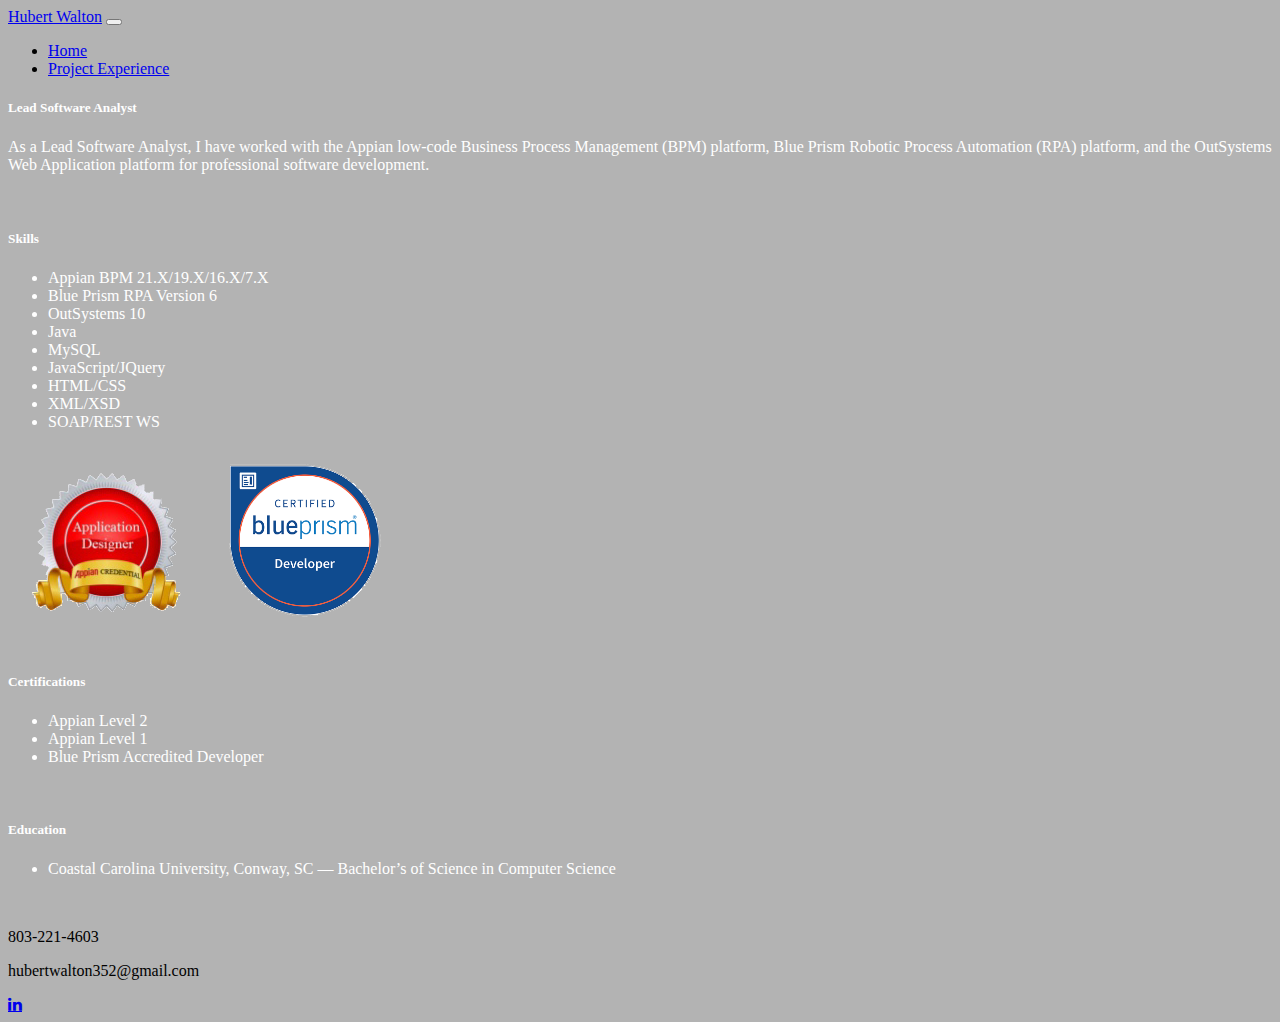
<file: pages/index.html>
<!DOCTYPE html>
<html lang="en">
<head>
	<!-- Required meta tags -->
	<meta charset="utf-8">
	<meta name="viewport" content="width=device-width, initial-scale=1">

	<!-- Bootstrap CSS -->
	<link href="https://cdn.jsdelivr.net/npm/bootstrap@5.1.3/dist/css/bootstrap.min.css" rel="stylesheet" integrity="sha384-1BmE4kWBq78iYhFldvKuhfTAU6auU8tT94WrHftjDbrCEXSU1oBoqyl2QvZ6jIW3" crossorigin="anonymous">

	<link rel="stylesheet" type="text/css" href="../css/styles.css" />

	<!-- <script src="http://www.w3schools.com/lib/w3data.js"></script> -->
	<!-- <script
		src="https://ajax.googleapis.com/ajax/libs/jquery/3.3.1/jquery.min.js"></script>
	<script
		src="https://maxcdn.bootstrapcdn.com/bootstrap/3.4.0/js/bootstrap.min.js"></script> -->

	<link rel="icon" type="image/png" href="../img/profile.jpg"
		sizes="32x32" />
	<link rel="icon" type="image/png" href="../img/profile.jpg"
		sizes="16x16" />
	<link rel="stylesheet" href="https://cdnjs.cloudflare.com/ajax/libs/font-awesome/4.7.0/css/font-awesome.min.css">

	<title>Hubert Walton Resume</title>
</head>
<body class="bkgd">

	<nav class="navbar navbar-expand-lg navbar-dark bg-dark">
		<div class="container-fluid">
			<a class="navbar-brand" href="#">Hubert Walton</a>
			<button class="navbar-toggler" type="button" data-bs-toggle="collapse" data-bs-target="#navbarSupportedContent" aria-controls="navbarSupportedContent" aria-expanded="false" aria-label="Toggle navigation">
				<span class="navbar-toggler-icon"></span>
			</button>
			<div class="collapse navbar-collapse" id="navbarSupportedContent">
				<ul class="navbar-nav me-auto mb-2 mb-lg-0">
					<li class="nav-item">
						<a class="nav-link active" href="./index.html">Home</a>
					</li>
					<li class="nav-item">
						<a class="nav-link" href="./project_experience.html">Project Experience</a>
					</li>
				</ul>
			</div>
		</div>
	</nav>

	<div class="container">
		<div class="jumbotron text-center">
			<p></p>
		</div>
		<div class="row">
			<div class="col-xs-2 col-lg-7">
				<div class="card bg-secondary">
					<div class="card-body">
						<h5 class="card-title text-center text-color">Lead Software Analyst</h5>
						<p class="card-text text-color">As a Lead Software Analyst, I have worked with the Appian low-code Business Process Management (BPM) platform,
							Blue Prism Robotic Process Automation (RPA) platform, and the OutSystems Web Application platform for professional software development.</p>
					</div>
				</div>
				<br>
				<div class="card bg-secondary">
					<div class="card-body">
						<h5 class="card-title text-center text-color">Skills</h5>
						<ul class="list-group">
							<li class="list-group-item bg-secondary text-color">Appian BPM 21.X/19.X/16.X/7.X</li>
							<li class="list-group-item bg-secondary text-color">Blue Prism RPA Version 6</li>
							<li class="list-group-item bg-secondary text-color">OutSystems 10</li>
							<li class="list-group-item bg-secondary text-color">Java</li>
							<li class="list-group-item bg-secondary text-color">MySQL</li>
							<li class="list-group-item bg-secondary text-color">JavaScript/JQuery</li>
							<li class="list-group-item bg-secondary text-color">HTML/CSS</li>
							<li class="list-group-item bg-secondary text-color">XML/XSD</li>
							<li class="list-group-item bg-secondary text-color">SOAP/REST WS</li>
						</ul>
					</div>
				</div>
			</div>
			<div class="col-1"></div>
			<div class="col-xs-2 col-lg-4">
				<div class="img-fluid d-none d-sm-block">
					<img class="img-fluid rounded-circle" src="../img/appian_designer.png" />
					<img class="img-fluid rounded-circle" src="../img/blue_prism_developer.png" />
				</div>
				<br>
				<div class="card bg-secondary">
					<div class="card-body">
						<h5 class="card-title text-center text-color">Certifications</h5>
						<ul class="list-group">
							<li class="list-group-item bg-secondary text-color">Appian Level 2</li>
							<li class="list-group-item bg-secondary text-color">Appian Level 1</li>
							<li class="list-group-item bg-secondary text-color">Blue Prism Accredited Developer</li>
						</ul>
					</div>
				</div>
				<br>
				<div class="card bg-secondary">
					<div class="card-body">
						<h5 class="card-title text-center text-color">Education</h5>
						<ul class="list-group">
							<li class="list-group-item bg-secondary text-color">Coastal Carolina University, Conway, SC — Bachelor’s of Science in Computer Science</li>
						</ul>
					</div>
				</div>
			</div>
		</div>
	</div>

	<br>

	<footer class="bg-light text-center text-lg-start">
		<div class="row">
            <div class="col text-center p-3 text-responsive">
                <p>803-221-4603</p>
            </div>
            <div class="col text-center p-3 text-responsive">
                <p>hubertwalton352@gmail.com</p>
            </div>
            <div class="col text-center p-3">
                <a href="https://www.linkedin.com/in/hubertwalton/" target="_" class="fa fa-linkedin rounded-circle"></a>
            </div>
        </div>
	</footer>

	<script src="https://cdn.jsdelivr.net/npm/bootstrap@5.1.3/dist/js/bootstrap.bundle.min.js" integrity="sha384-ka7Sk0Gln4gmtz2MlQnikT1wXgYsOg+OMhuP+IlRH9sENBO0LRn5q+8nbTov4+1p" crossorigin="anonymous"></script>

</body>
</html>
</file>
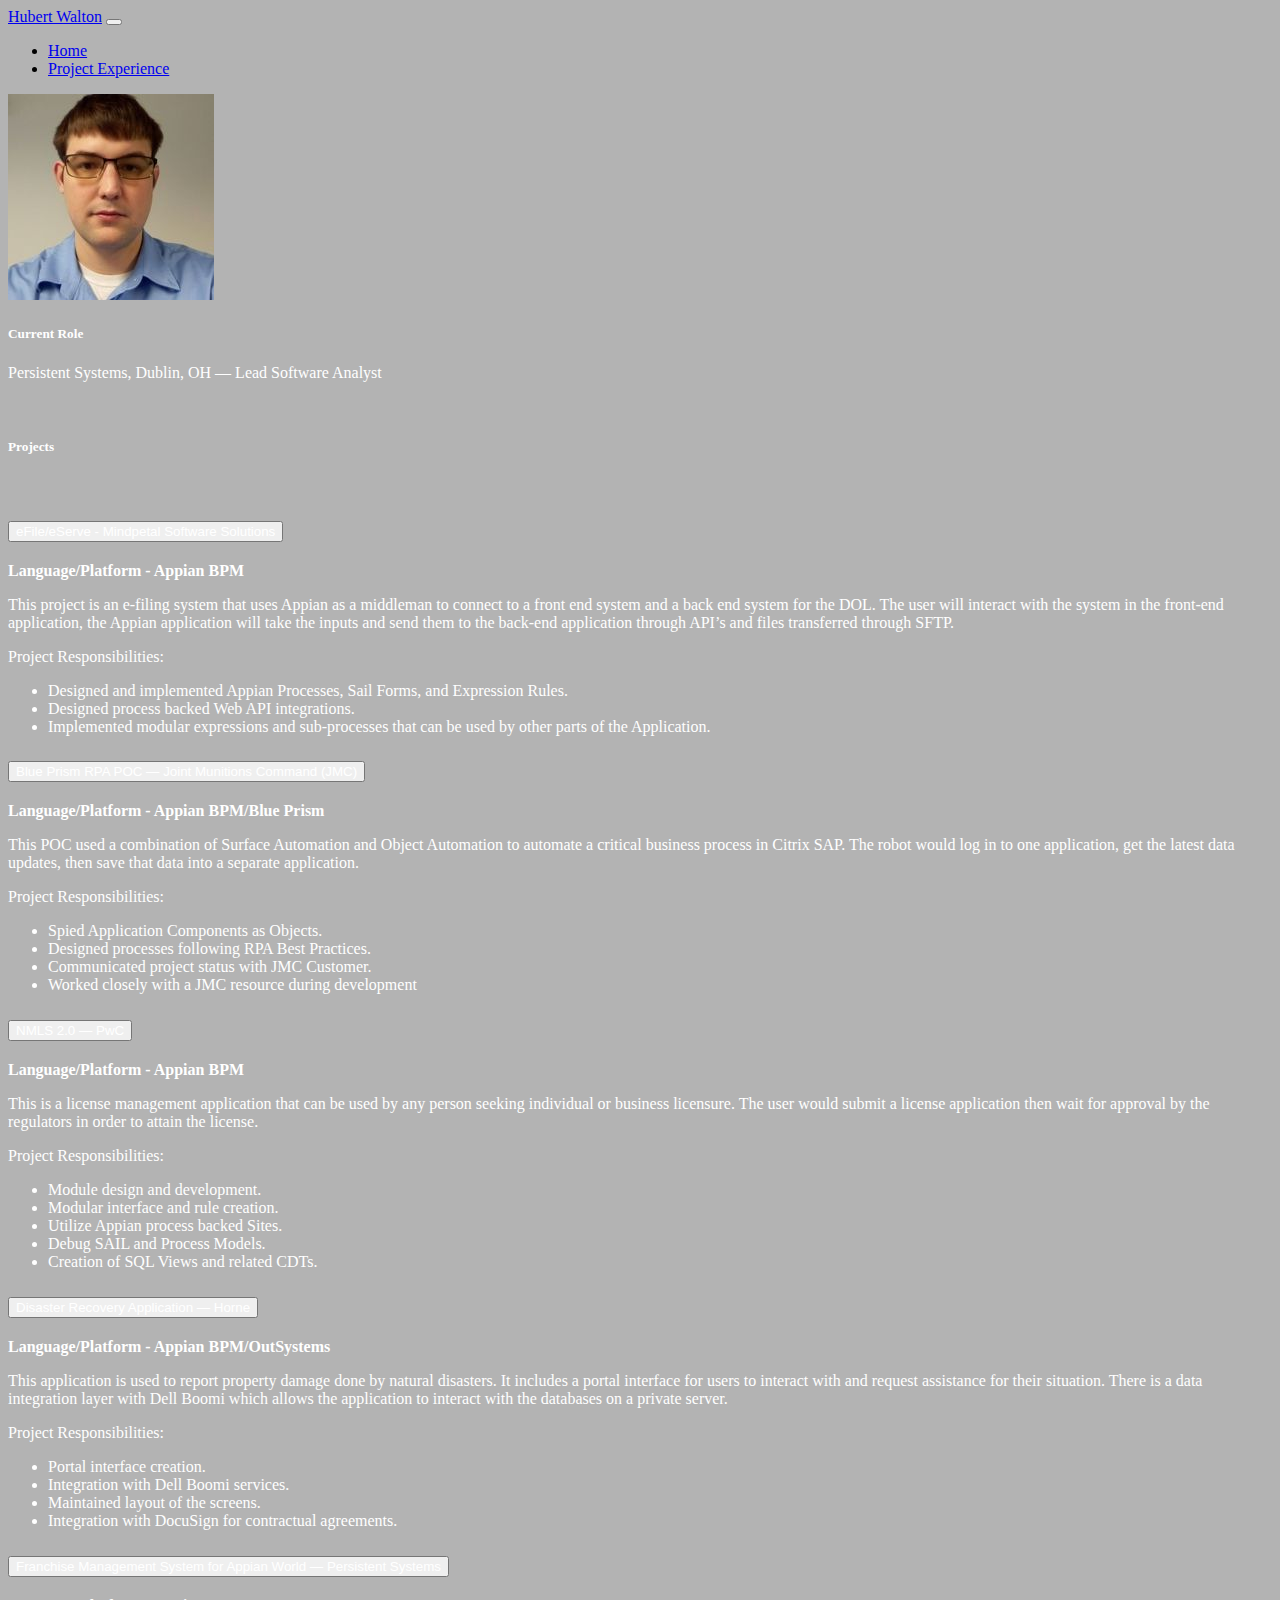
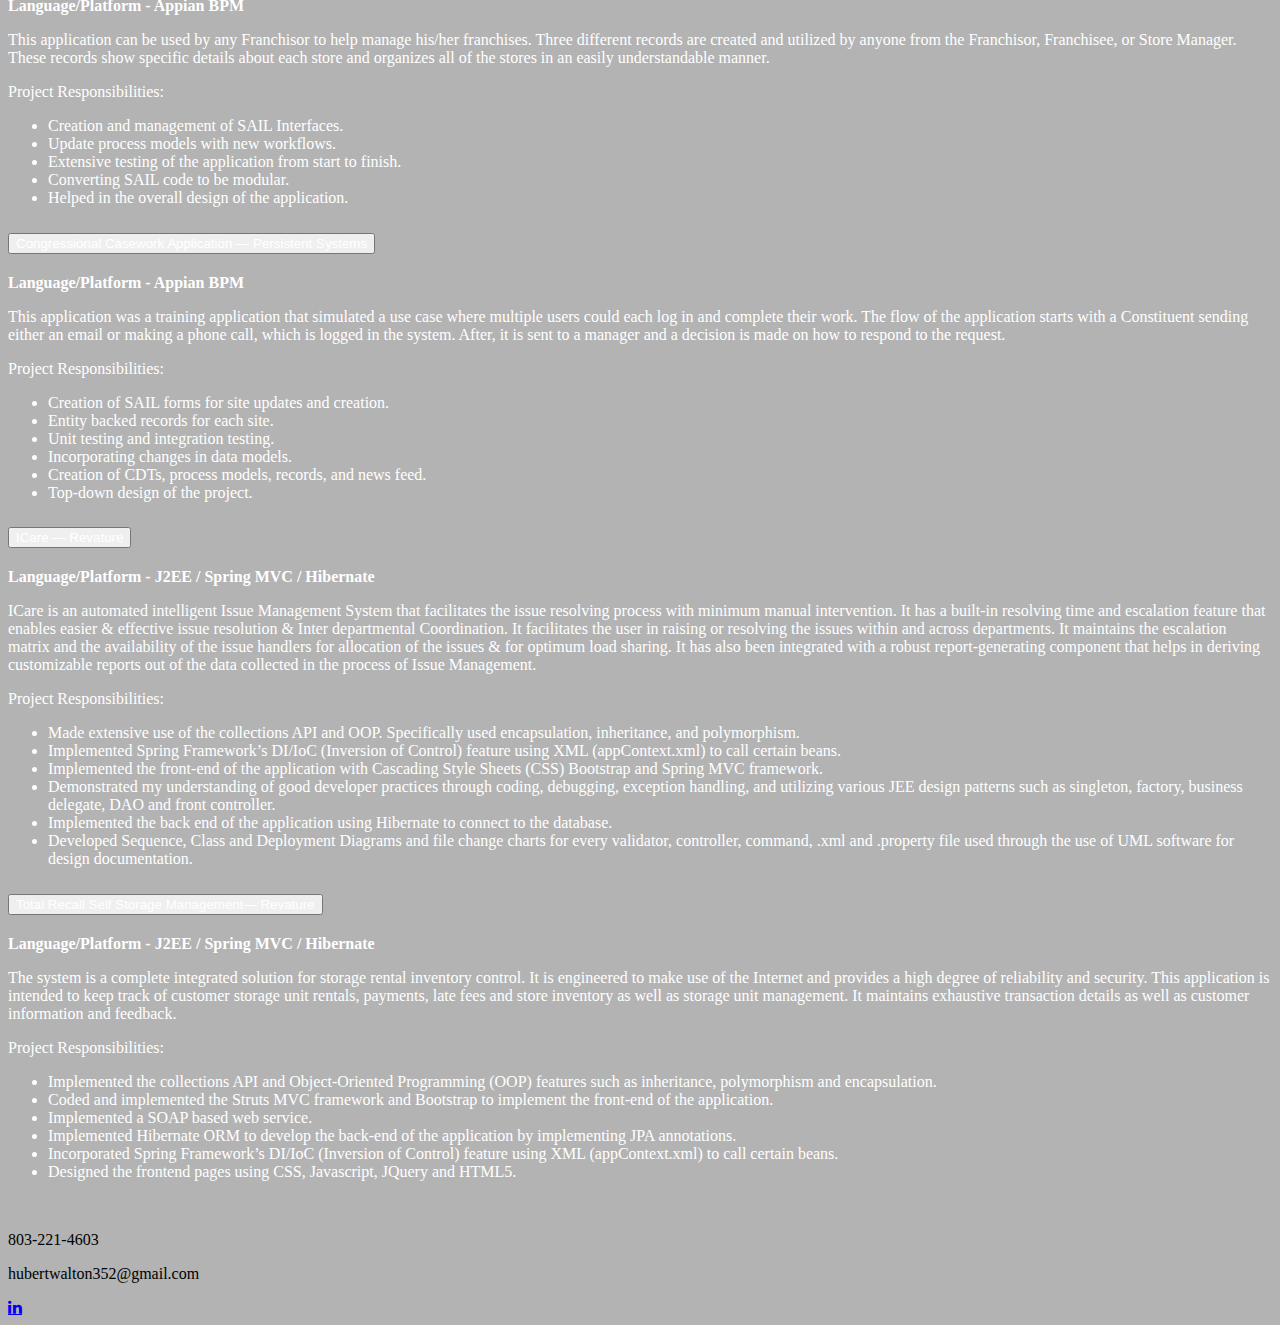
<file: pages/project_experience.html>
<!DOCTYPE html>
<html lang="en">
<head>
	<!-- Required meta tags -->
	<meta charset="utf-8">
	<meta name="viewport" content="width=device-width, initial-scale=1">

	<!-- Bootstrap CSS -->
	<link href="https://cdn.jsdelivr.net/npm/bootstrap@5.1.3/dist/css/bootstrap.min.css" rel="stylesheet" integrity="sha384-1BmE4kWBq78iYhFldvKuhfTAU6auU8tT94WrHftjDbrCEXSU1oBoqyl2QvZ6jIW3" crossorigin="anonymous">

	<link rel="stylesheet" type="text/css" href="../css/styles.css" />

	<!-- <script src="http://www.w3schools.com/lib/w3data.js"></script> -->
	<!-- <script
		src="https://ajax.googleapis.com/ajax/libs/jquery/3.3.1/jquery.min.js"></script>
	<script
		src="https://maxcdn.bootstrapcdn.com/bootstrap/3.4.0/js/bootstrap.min.js"></script> -->

	<link rel="icon" type="image/png" href="../img/profile.jpg"
		sizes="32x32" />
	<link rel="icon" type="image/png" href="../img/profile.jpg"
		sizes="16x16" />
    <link rel="stylesheet" href="https://cdnjs.cloudflare.com/ajax/libs/font-awesome/4.7.0/css/font-awesome.min.css">

    <title>Hubert Walton Resume</title>
</head>
<body class="bkgd">

	<nav class="navbar navbar-expand-lg navbar-dark bg-dark">
		<div class="container-fluid">
			<a class="navbar-brand" href="#">Hubert Walton</a>
			<button class="navbar-toggler" type="button" data-bs-toggle="collapse" data-bs-target="#navbarSupportedContent" aria-controls="navbarSupportedContent" aria-expanded="false" aria-label="Toggle navigation">
				<span class="navbar-toggler-icon"></span>
			</button>
			<div class="collapse navbar-collapse" id="navbarSupportedContent">
				<ul class="navbar-nav me-auto mb-2 mb-lg-0">
					<li class="nav-item">
						<a class="nav-link" href="./index.html">Home</a>
					</li>
					<li class="nav-item">
						<a class="nav-link active" href="./project_experience.html">Project Experience</a>
					</li>
				</ul>
			</div>
		</div>
	</nav>

	<div class="container">
        <div class="jumbotron text-center">
			<p></p>
		</div>
		<div class="row">
			<div class="col-xs-2 col-lg-5">
                <img class="img-fluid rounded mx-auto d-block" src="../img/profile.jpg" />
                <br>
                <div class="card bg-secondary">
                    <div class="card-body">
                        <h5 class="card-title text-center text-color">Current Role</h5>
                        <p class="card-text text-color">Persistent Systems, Dublin, OH — Lead Software Analyst</p>
                    </div>
                </div>
                <br>
			</div>
			<div class="col-1"></div>
			<div class="col-xs-2 col-lg-6">
                <div class="card bg-secondary">
                    <div class="card-body">
						<h5 class="card-title text-center text-color">Projects</h5>
                        <br>
                        <div class="accordion" id="projectAccordion">
                            <div class="accordion-item bg-secondary">
                                <h2 class="accordion-header" id="heading1">
                                    <button class="accordion-button collapsed text-color bg-secondary" type="button" data-bs-toggle="collapse" data-bs-target="#collapseOne" aria-expanded="false" aria-controls="collapseOne">
                                        eFile/eServe - Mindpetal Software Solutions
                                    </button>
                                </h2>
                                <div id="collapseOne" class="accordion-collapse collapse" aria-labelledby="heading1" data-bs-parent="#projectAccordion">
                                    <div class="accordion-body text-color">
                                        <strong>Language/Platform - Appian BPM</strong> 
                                        <br>
                                        <p>This project is an e-filing system that uses Appian as a middleman to connect to a front end system and a back end system for the DOL. The user will interact with the system in the front-end application, the Appian application will take the inputs and send them to the back-end application through API’s and files transferred through SFTP.</p>
                                        <p>Project Responsibilities:</p>
                                        <ul>
                                            <li>
                                                Designed and implemented Appian Processes, Sail Forms, and Expression Rules.
                                            </li>
                                            <li>
                                                Designed process backed Web API integrations.
                                            </li>
                                            <li>
                                                Implemented modular expressions and sub-processes that can be used by other parts of the Application.
                                            </li>
                                        </ul>
                                    </div>
                                </div>
                            </div>
                            <div class="accordion-item bg-secondary">
                                <h2 class="accordion-header" id="heading2">
                                    <button class="accordion-button collapsed text-color bg-secondary" type="button" data-bs-toggle="collapse" data-bs-target="#collapse2" aria-expanded="false" aria-controls="collapse2">
                                        Blue Prism RPA POC — Joint Munitions Command (JMC)
                                    </button>
                                </h2>
                                <div id="collapse2" class="accordion-collapse collapse" aria-labelledby="heading2" data-bs-parent="#projectAccordion">
                                    <div class="accordion-body text-color">
                                        <strong>Language/Platform - Appian BPM/Blue Prism</strong> 
                                        <br>
                                        <p>This POC used a combination of  Surface Automation and Object Automation to automate a critical business process in Citrix SAP. The robot would log in to one application, get the latest data updates, then save that data into a separate application.</p>
                                        <p>Project Responsibilities:</p>
                                        <ul>
                                            <li>
                                                Spied Application Components as Objects.
                                            </li>
                                            <li>
                                                Designed processes following RPA Best Practices.
                                            </li>
                                            <li>
                                                Communicated project status with JMC Customer.
                                            </li>
                                            <li>
                                                Worked closely with a JMC resource during development
                                            </li>
                                        </ul>
                                    </div>
                                </div>
                            </div>
                            <div class="accordion-item bg-secondary">
                                <h2 class="accordion-header" id="heading3">
                                    <button class="accordion-button collapsed text-color bg-secondary" type="button" data-bs-toggle="collapse" data-bs-target="#collapse3" aria-expanded="false" aria-controls="collapse3">
                                        NMLS 2.0 — PwC
                                    </button>
                                </h2>
                                <div id="collapse3" class="accordion-collapse collapse" aria-labelledby="heading3" data-bs-parent="#projectAccordion">
                                    <div class="accordion-body text-color">
                                        <strong>Language/Platform - Appian BPM</strong> 
                                        <br>
                                        <p>This is a license management application that can be used by any person seeking individual or business licensure. The user would submit a license application then wait for approval by the regulators in order to attain the license.</p>
                                        <p>Project Responsibilities:</p>
                                        <ul>
                                            <li>
                                                Module design and development.
                                            </li>
                                            <li>
                                                Modular interface and rule creation.
                                            </li>
                                            <li>
                                                Utilize Appian process backed Sites.
                                            </li>
                                            <li>
                                                Debug SAIL and Process Models.
                                            </li>
                                            <li>
                                                Creation of SQL Views and related CDTs.
                                            </li>
                                        </ul>
                                    </div>
                                </div>
                            </div>
                            <div class="accordion-item bg-secondary">
                                <h2 class="accordion-header" id="heading4">
                                    <button class="accordion-button collapsed text-color bg-secondary" type="button" data-bs-toggle="collapse" data-bs-target="#collapse4" aria-expanded="false" aria-controls="collapse4">
                                        Disaster Recovery Application — Horne
                                    </button>
                                </h2>
                                <div id="collapse4" class="accordion-collapse collapse" aria-labelledby="heading4" data-bs-parent="#projectAccordion">
                                    <div class="accordion-body text-color">
                                        <strong>Language/Platform - Appian BPM/OutSystems</strong> 
                                        <br>
                                        <p>This application is used to report property damage done by  natural disasters. It includes a portal interface for users to interact with and request assistance for their situation. There is a data integration layer with Dell Boomi which allows the application to interact with the databases on a private server.</p>
                                        <p>Project Responsibilities:</p>
                                        <ul>
                                            <li>
                                                Portal interface creation.
                                            </li>
                                            <li>
                                                Integration with Dell Boomi services.
                                            </li>
                                            <li>
                                                Maintained layout of the screens.
                                            </li>
                                            <li>
                                                Integration with DocuSign for contractual agreements.
                                            </li>
                                        </ul>
                                    </div>
                                </div>
                            </div>
                            <div class="accordion-item bg-secondary">
                                <h2 class="accordion-header" id="heading5">
                                    <button class="accordion-button collapsed text-color bg-secondary" type="button" data-bs-toggle="collapse" data-bs-target="#collapse5" aria-expanded="false" aria-controls="collapse5">
                                        Franchise Management System for Appian World — Persistent Systems
                                    </button>
                                </h2>
                                <div id="collapse5" class="accordion-collapse collapse" aria-labelledby="heading5" data-bs-parent="#projectAccordion">
                                    <div class="accordion-body text-color">
                                        <strong>Language/Platform - Appian BPM</strong> 
                                        <br>
                                        <p>This application can be used by any Franchisor to help manage his/her franchises. Three different records are created and utilized by anyone from the Franchisor, Franchisee, or Store Manager. These records show specific details about each store and organizes all of the stores in an easily understandable manner.</p>
                                        <p>Project Responsibilities:</p>
                                        <ul>
                                            <li>
                                                Creation and management of SAIL Interfaces.
                                            </li>
                                            <li>
                                                Update process models with new workflows.
                                            </li>
                                            <li>
                                                Extensive testing of the application from start to finish.
                                            </li>
                                            <li>
                                                Converting SAIL code to be modular.
                                            </li>
                                            <li>
                                                Helped in the overall design of the application.
                                            </li>
                                        </ul>
                                    </div>
                                </div>
                            </div>
                            <div class="accordion-item bg-secondary">
                                <h2 class="accordion-header" id="heading6">
                                    <button class="accordion-button collapsed text-color bg-secondary" type="button" data-bs-toggle="collapse" data-bs-target="#collapse6" aria-expanded="false" aria-controls="collapse6">
                                        Congressional Casework Application — Persistent Systems
                                    </button>
                                </h2>
                                <div id="collapse6" class="accordion-collapse collapse" aria-labelledby="heading6" data-bs-parent="#projectAccordion">
                                    <div class="accordion-body text-color">
                                        <strong>Language/Platform - Appian BPM</strong> 
                                        <br>
                                        <p>This application was a training application that simulated a use case where multiple users could each log in and complete their work. The flow of the application starts with a Constituent sending either an email or making a phone call, which is logged in the system. After, it is sent to a manager and a decision is made on how to respond to the request.</p>
                                        <p>Project Responsibilities:</p>
                                        <ul>
                                            <li>
                                                Creation of SAIL forms for site updates and creation.
                                            </li>
                                            <li>
                                                Entity backed records for each site.
                                            </li>
                                            <li>
                                                Unit testing and integration testing.
                                            </li>
                                            <li>
                                                Incorporating changes in data models.
                                            </li>
                                            <li>
                                                Creation of CDTs, process models, records, and news feed.
                                            </li>
                                            <li>
                                                Top-down design of the project.
                                            </li>
                                        </ul>
                                    </div>
                                </div>
                            </div>
                            <div class="accordion-item bg-secondary">
                                <h2 class="accordion-header" id="heading7">
                                    <button class="accordion-button collapsed text-color bg-secondary" type="button" data-bs-toggle="collapse" data-bs-target="#collapse7" aria-expanded="false" aria-controls="collapse7">
                                        ICare — Revature
                                    </button>
                                </h2>
                                <div id="collapse7" class="accordion-collapse collapse" aria-labelledby="heading7" data-bs-parent="#projectAccordion">
                                    <div class="accordion-body text-color">
                                        <strong>Language/Platform - J2EE / Spring MVC / Hibernate</strong> 
                                        <br>
                                        <p>ICare is an automated intelligent Issue Management System that facilitates the issue resolving process with minimum manual intervention. It has a built-in resolving time and escalation feature that enables easier & effective issue resolution & Inter departmental Coordination. It facilitates the user in raising or resolving the issues within and across departments. It maintains the escalation matrix and the availability of the issue handlers for allocation of the issues & for optimum load sharing. It has also been integrated with a robust report-generating component that helps in deriving customizable reports out of the data collected in the process of Issue Management.</p>
                                        <p>Project Responsibilities:</p>
                                        <ul>
                                            <li>
                                                Made extensive use of the collections API and OOP. Specifically used encapsulation, inheritance, and polymorphism.
                                            </li>
                                            <li>
                                                Implemented Spring Framework’s DI/IoC (Inversion of Control) feature using XML (appContext.xml) to call certain beans.
                                            </li>
                                            <li>
                                                Implemented the front-end of the application with Cascading Style Sheets (CSS) Bootstrap and Spring MVC framework.
                                            </li>
                                            <li>
                                                Demonstrated my understanding of good developer practices through coding, debugging, exception handling, and utilizing various JEE design patterns such as singleton, factory, business delegate, DAO and front controller.
                                            </li>
                                            <li>
                                                Implemented the back end of the application using Hibernate to connect to the database.
                                            </li>
                                            <li>
                                                Developed Sequence, Class and Deployment Diagrams and file change charts for every validator, controller, command, .xml and .property file used through the use of UML software for design documentation.
                                            </li>
                                        </ul>
                                    </div>
                                </div>
                            </div>
                            <div class="accordion-item bg-secondary">
                                <h2 class="accordion-header" id="heading8">
                                    <button class="accordion-button collapsed text-color bg-secondary" type="button" data-bs-toggle="collapse" data-bs-target="#collapse8" aria-expanded="false" aria-controls="collapse8">
                                        Total Recall Self Storage Management— Revature
                                    </button>
                                </h2>
                                <div id="collapse8" class="accordion-collapse collapse" aria-labelledby="heading8" data-bs-parent="#projectAccordion">
                                    <div class="accordion-body text-color">
                                        <strong>Language/Platform - J2EE / Spring MVC / Hibernate</strong> 
                                        <br>
                                        <p>The system is a complete integrated solution for storage rental inventory control. It is engineered to make use of the Internet and provides a high degree of reliability and security. This application is intended to keep track of customer storage unit rentals, payments, late fees and store inventory as well as storage unit management. It maintains exhaustive transaction details as well as customer information and feedback.</p>
                                        <p>Project Responsibilities:</p>
                                        <ul>
                                            <li>
                                                Implemented the collections API and Object-Oriented Programming (OOP) features such as inheritance, polymorphism and encapsulation.
                                            </li>
                                            <li>
                                                Coded and  implemented the Struts MVC framework and Bootstrap to implement the front-end of the application.
                                            </li>
                                            <li>
                                                Implemented a SOAP based web service.
                                            </li>
                                            <li>
                                                Implemented Hibernate ORM to develop the back-end of the application by implementing JPA annotations.
                                            </li>
                                            <li>
                                                Incorporated Spring Framework’s DI/IoC (Inversion of Control) feature using XML (appContext.xml) to call certain beans.
                                            </li>
                                            <li>
                                                Designed the frontend pages using CSS, Javascript, JQuery and HTML5.
                                            </li>
                                        </ul>
                                    </div>
                                </div>
                            </div>
                        </div>
					</div>
                </div>
			</div>
		</div>
	</div>

    <br>

    <footer class="bg-light text-center text-lg-start">
		<div class="row">
            <div class="col text-center p-3 text-responsive">
                <p>803-221-4603</p>
            </div>
            <div class="col text-center p-3 text-responsive">
                <p>hubertwalton352@gmail.com</p>
            </div>
            <div class="col text-center p-3">
                <a href="https://www.linkedin.com/in/hubertwalton/" target="_" class="fa fa-linkedin rounded-circle"></a>
            </div>
        </div>
	</footer>

	<script src="https://cdn.jsdelivr.net/npm/bootstrap@5.1.3/dist/js/bootstrap.bundle.min.js" integrity="sha384-ka7Sk0Gln4gmtz2MlQnikT1wXgYsOg+OMhuP+IlRH9sENBO0LRn5q+8nbTov4+1p" crossorigin="anonymous"></script>

</body>
</html>
</file>
<file: css/styles.css>
.bkgd {
	background-color: #b3b3b3 !important;
}

.text-color{
	color: white;
}

.footer {
	position: fixed;
	left: 0;
	bottom: 0;
	width: 100%;
 }

 .text-responsive {font-size:.7rem;} /*1rem = 16px*/

/* Small devices (landscape phones, 544px and up) */
@media (min-width: 544px) {  
	.text-responsive {font-size:0.7rem;} /*1rem = 16px*/
  }
   
  /* Medium devices (tablets, 768px and up) The navbar toggle appears at this breakpoint */
  @media (min-width: 768px) {  
	.text-responsive {font-size:1rem;} /*1rem = 16px*/
  }
   
  /* Large devices (desktops, 992px and up) */
  @media (min-width: 992px) { 
	.text-responsive {font-size:1rem;} /*1rem = 16px*/
  }
   
  /* Extra large devices (large desktops, 1200px and up) */
  @media (min-width: 1200px) {  
	.text-responsive {font-size:1rem;} /*1rem = 16px*/    
  }
</file>
